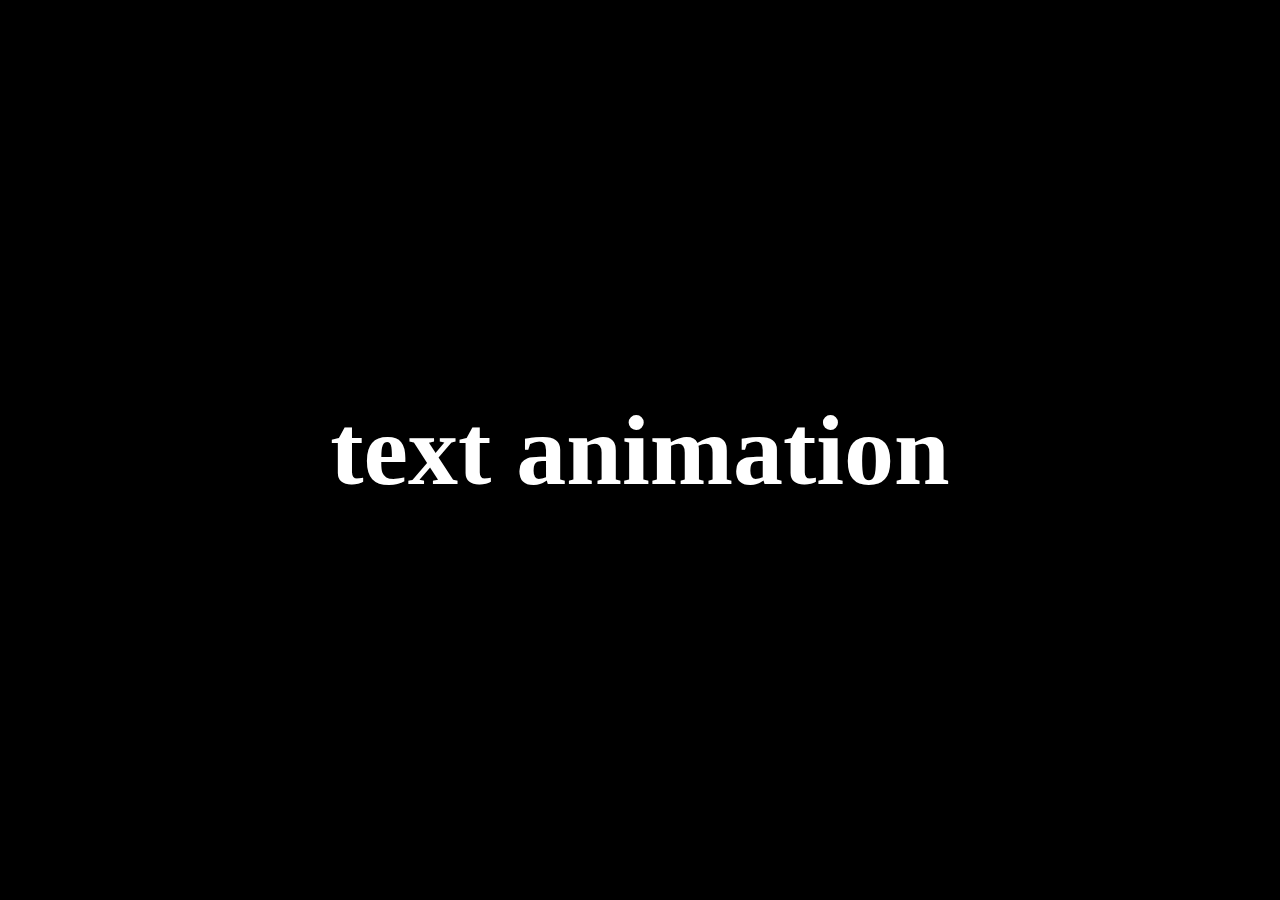
<file: text-animation/index.html>
<!DOCTYPE html>
<html lang="en">
<head>
    <meta charset="UTF-8">
    <meta name="viewport" content="width=device-width, initial-scale=1.0">
    <title>Stunning-Text</title>
    <link rel="stylesheet" href="style.css">
</head>
<body>
    <h1>text animation</h1>

    
    <script src="https://cdnjs.cloudflare.com/ajax/libs/gsap/3.13.0/gsap.min.js" integrity="sha512-NcZdtrT77bJr4STcmsGAESr06BYGE8woZdSdEgqnpyqac7sugNO+Tr4bGwGF3MsnEkGKhU2KL2xh6Ec+BqsaHA==" crossorigin="anonymous" referrerpolicy="no-referrer"></script>
    <script src="scripts.js"></script>
</body>
</html>
</file>
<file: text-animation/style.css>
*{
    margin: 0;
    padding: 0;
    box-sizing: border-box;
    font-family: gilroy;
    color: white;
}

html,body{
    height: 100%;
    width: 100%;
}

body{
    background-color: #000;
    display: flex;
    align-items: center;
    justify-content: center;
}

h1{
    font-size: 100px;
    overflow: hidden;
}

h1 span{
    display: inline-block;
}
</file>
